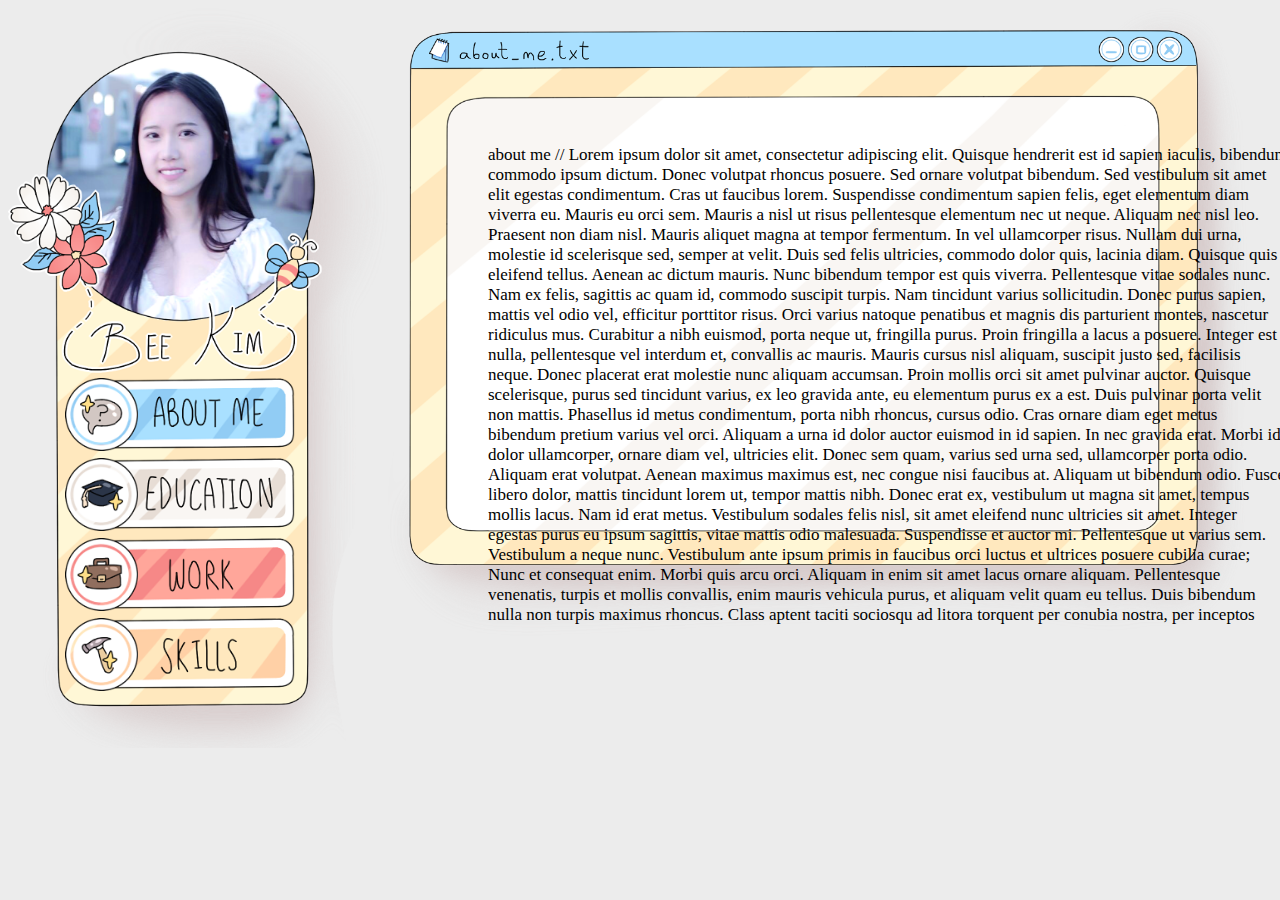
<file: index.html>
<!DOCTYPE html>

<head>
    <title>Bee Kim</title>
    <link rel="stylesheet" href="style.css" />
    <script>
        // source: https://stackoverflow.com/questions/53411569/html-css-customise-tabs-or-button-groups-with-images
        function toggleTab(element, tabname) {
            var tabPanels = $('.panel');
            for (var i = 0; i < tabPanels.length; i++) {
                $(tabPanels[i]).css('display', 'none');
            }

            $('#' + tabname).css('display', 'block');
        }
    </script>
</head>

<body style="background-color:#ECECEC;">
    <div id="sidebar">
        <script src="https://cdnjs.cloudflare.com/ajax/libs/jquery/3.3.1/jquery.min.js"></script>
        <div class="button" id="about_me_btn" onclick="toggleTab(this, 'about_me')"></div>
        <div class="button" id="education_btn" onclick="toggleTab(this, 'education')"></div>
        <div class="button" id="work_btn" onclick="toggleTab(this, 'work')"></div>
        <div class="button" id="skills_btn" onclick="toggleTab(this, 'skills')"></div>
    </div>

    <div id="about_me" class="panel">
        <div class="body_img">
            <img src="images/about_me.png" width="68%">
            <p class="body_text">about me // Lorem ipsum dolor sit amet, consectetur adipiscing elit. Quisque hendrerit
                est id sapien iaculis, bibendum commodo ipsum dictum. Donec volutpat rhoncus posuere. Sed ornare
                volutpat bibendum. Sed vestibulum sit amet elit egestas condimentum. Cras ut faucibus lorem. Suspendisse
                condimentum sapien felis, eget elementum diam viverra eu. Mauris eu orci sem. Mauris a nisl ut risus
                pellentesque elementum nec ut neque. Aliquam nec nisl leo. Praesent non diam nisl. Mauris aliquet magna
                at tempor fermentum. In vel ullamcorper risus. Nullam dui urna, molestie id scelerisque sed, semper at
                velit. Duis sed felis ultricies, commodo dolor quis, lacinia diam.

                Quisque quis eleifend tellus. Aenean ac dictum mauris. Nunc bibendum tempor est quis viverra.
                Pellentesque vitae sodales nunc. Nam ex felis, sagittis ac quam id, commodo suscipit turpis. Nam
                tincidunt varius sollicitudin. Donec purus sapien, mattis vel odio vel, efficitur porttitor risus. Orci
                varius natoque penatibus et magnis dis parturient montes, nascetur ridiculus mus. Curabitur a nibh
                euismod, porta neque ut, fringilla purus. Proin fringilla a lacus a posuere.

                Integer est nulla, pellentesque vel interdum et, convallis ac mauris. Mauris cursus nisl aliquam,
                suscipit justo sed, facilisis neque. Donec placerat erat molestie nunc aliquam accumsan. Proin mollis
                orci sit amet pulvinar auctor. Quisque scelerisque, purus sed tincidunt varius, ex leo gravida ante, eu
                elementum purus ex a est. Duis pulvinar porta velit non mattis. Phasellus id metus condimentum, porta
                nibh rhoncus, cursus odio. Cras ornare diam eget metus bibendum pretium varius vel orci.

                Aliquam a urna id dolor auctor euismod in id sapien. In nec gravida erat. Morbi id dolor ullamcorper,
                ornare diam vel, ultricies elit. Donec sem quam, varius sed urna sed, ullamcorper porta odio. Aliquam
                erat volutpat. Aenean maximus maximus est, nec congue nisi faucibus at. Aliquam ut bibendum odio. Fusce
                libero dolor, mattis tincidunt lorem ut, tempor mattis nibh. Donec erat ex, vestibulum ut magna sit
                amet, tempus mollis lacus. Nam id erat metus. Vestibulum sodales felis nisl, sit amet eleifend nunc
                ultricies sit amet. Integer egestas purus eu ipsum sagittis, vitae mattis odio malesuada. Suspendisse et
                auctor mi. Pellentesque ut varius sem. Vestibulum a neque nunc.

                Vestibulum ante ipsum primis in faucibus orci luctus et ultrices posuere cubilia curae; Nunc et
                consequat enim. Morbi quis arcu orci. Aliquam in enim sit amet lacus ornare aliquam. Pellentesque
                venenatis, turpis et mollis convallis, enim mauris vehicula purus, et aliquam velit quam eu tellus. Duis
                bibendum nulla non turpis maximus rhoncus. Class aptent taciti sociosqu ad litora torquent per conubia
                nostra, per inceptos himenaeos. Aliquam semper ullamcorper tempus.</p>
        </div>
    </div>

    <div id="education" class="panel" style="display:none">
        <div class="body_img">
            <img src="images/education.png" width="68%">
            <p class="body_text">this is education text</p>
        </div>
    </div>

    <div id="work" class="panel" style="display:none">
        <div class="body_img">
            <img src="images/work.png" width="68%">
            <p class="body_text">this is work text</p>
        </div>
    </div>

    <div id="skills" class="panel" style="display:none">
        <div class="body_img">
            <img src="images/skills.png" width="68%">
            <p class="body_text">this is skills text</p>
        </div>
    </div>
</body>
</file>
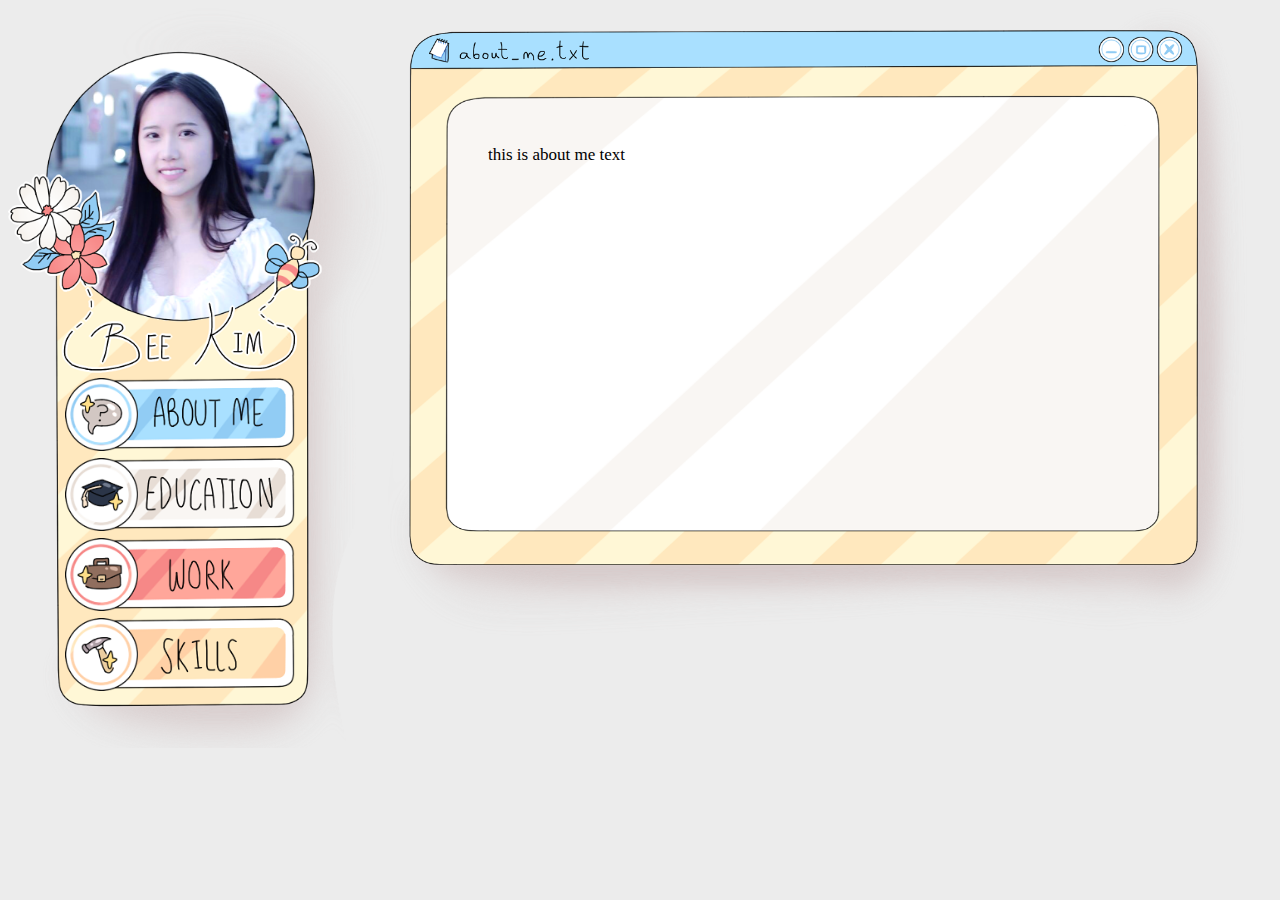
<file: site.html>
<!DOCTYPE html>

<head>
    <title>Bee Kim</title>
    <link rel="stylesheet" href="style.css" />
    <script>
        // source: https://stackoverflow.com/questions/53411569/html-css-customise-tabs-or-button-groups-with-images
        function toggleTab(element, tabname) {
            var tabPanels = $('.panel');
            for (var i = 0; i < tabPanels.length; i++) {
                $(tabPanels[i]).css('display', 'none');
            }

            $('#' + tabname).css('display', 'block');
        }
    </script>
</head>

<body style="background-color:#ECECEC;">
    <div id="sidebar">
        <script src="https://cdnjs.cloudflare.com/ajax/libs/jquery/3.3.1/jquery.min.js"></script>
            <div class= "button" id="about_me_btn" onclick="toggleTab(this, 'about_me')"></div>
            <div class= "button" id="education_btn" onclick="toggleTab(this, 'education')"></div>
            <div class= "button" id="work_btn" onclick="toggleTab(this, 'work')"></div>
            <div class= "button" id="skills_btn" onclick="toggleTab(this, 'skills')"></div>
    </div>

    <div id="about_me" class="panel">
        <div class="body_img">
            <img src="images/about_me.png" width="68%">
            <p class="body_text">this is about me text</p>
        </div>
    </div>

    <div id="education" class="panel" style="display:none">
        <div class="body_img">
            <img src="images/education.png" width="68%">
            <p class="body_text">this is education text</p>
        </div>
    </div>

    <div id="work" class="panel" style="display:none">
        <div class="body_img">
            <img src="images/work.png" width="68%">
            <p class="body_text">this is work text</p>
        </div>
    </div>

    <div id="skills" class="panel" style="display:none">
        <div class="body_img">
            <img src="images/skills.png" width="68%">
            <p class="body_text">this is skills text</p>
        </div>
    </div>
</body>
</file>
<file: style.css>
/* width */
::-webkit-scrollbar {
    width: 10px;
  }
  
  /* Track */
  ::-webkit-scrollbar-track {
    box-shadow: inset 0 0 5px grey;
    border-radius: 10px;
  }
  
  /* Handle */
  ::-webkit-scrollbar-thumb {
    background: #a9e0ff;
    border-radius: 10px;
  }

  #sidebar {
      position: relative;
      float: left;
      width: 380px;
      height: 740px;
      background-image: url("images/image.png");
      background-repeat: no-repeat;
      background-size: 100%;
  }
  
  .body_img {
      position: relative;
  }

  .body_text {
      position: absolute;
      font-size: 17px;
      font-family: Calibri;
      left: 480px;
      top: 120px;
      width: 800px;
      height: 480px;
      overflow-y: scroll;
  }

  .button {
    position: absolute;
    cursor: pointer;
    z-index:1000;
    height:75px;
    width:230px;
    left:57px;
  }

  #about_me_btn {
    top:370px;
    background-image: url("images/about_me_button.png");
    background-repeat: no-repeat;
    background-size: 100%;
  }
  #education_btn {
    top:450px;
    background-image: url("images/education_button.png");
    background-repeat: no-repeat;
    background-size: 100%;

  }
  #work_btn {
    top:530px;
    background-image: url("images/work_button.png");
    background-repeat: no-repeat;
    background-size: 100%;

  }
  #skills_btn {
    top:610px;
    background-image: url("images/skills_button.png");
    background-repeat: no-repeat;
    background-size: 100%;

  }
  
  #about_me_btn:hover {
    background-image: url("anims/ab_toggle.gif");
  }
  #education_btn:hover {
      background-image: url("anims/ed_toggle.gif");
  }
  #work_btn:hover {
      background-image: url("anims/wk_toggle.gif");
  }
  #skills_btn:hover {
      background-image: url("anims/sk_toggle.gif");
  }
</file>
